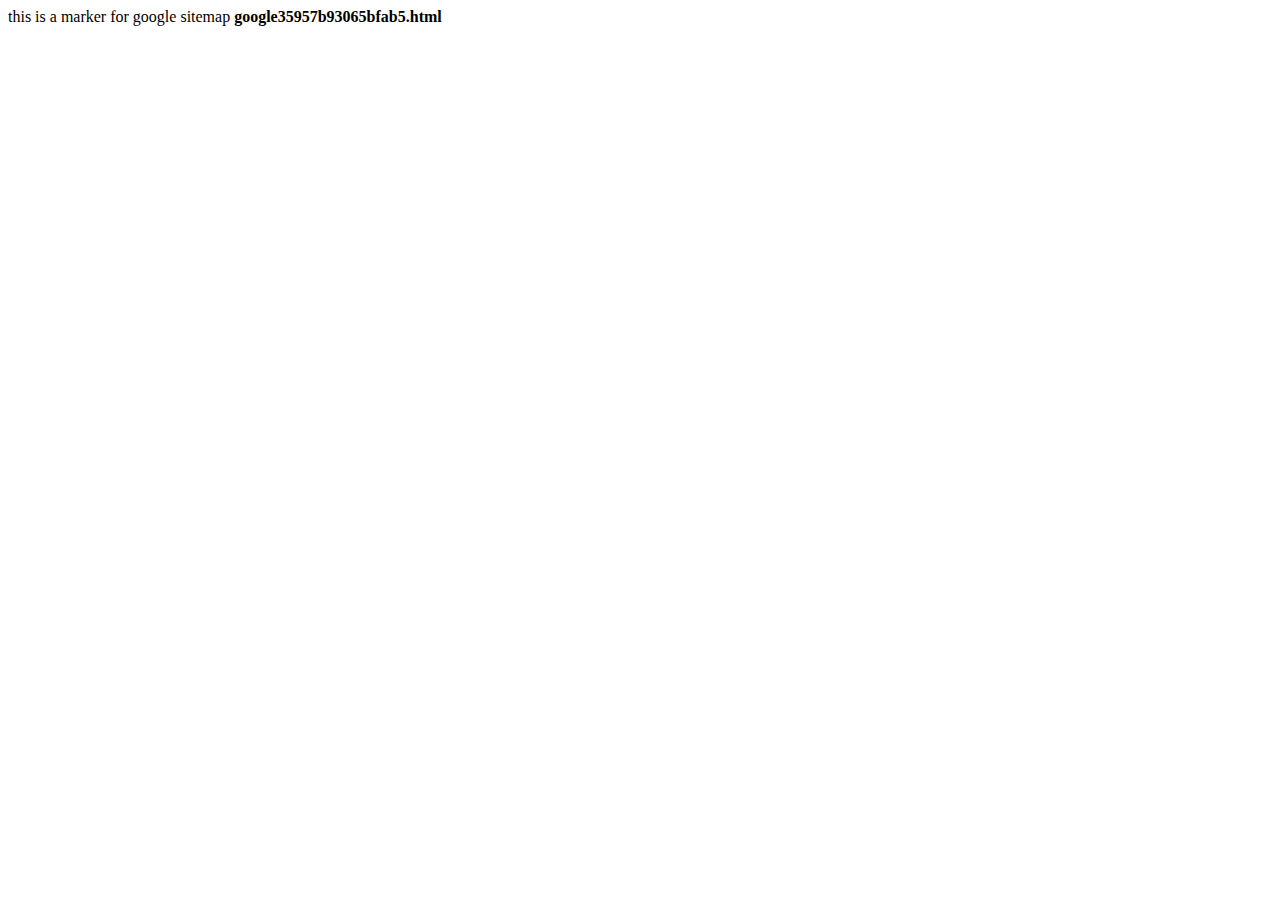
<file: google35957b93065bfab5.html>
<!DOCTYPE html PUBLIC "-//W3C//DTD XHTML 1.0 Transitional//EN" "http://www.w3.org/TR/xhtml1/DTD/xhtml1-transitional.dtd">
<html xmlns="http://www.w3.org/1999/xhtml">
<head>
<meta http-equiv="Content-Type" content="text/html; charset=iso-8859-1" />
<title>google35957b93065bfab5.html</title>
</head>

<body>
this is a marker for google sitemap <strong>google35957b93065bfab5.html</strong>
</body>
</html>
</file>
